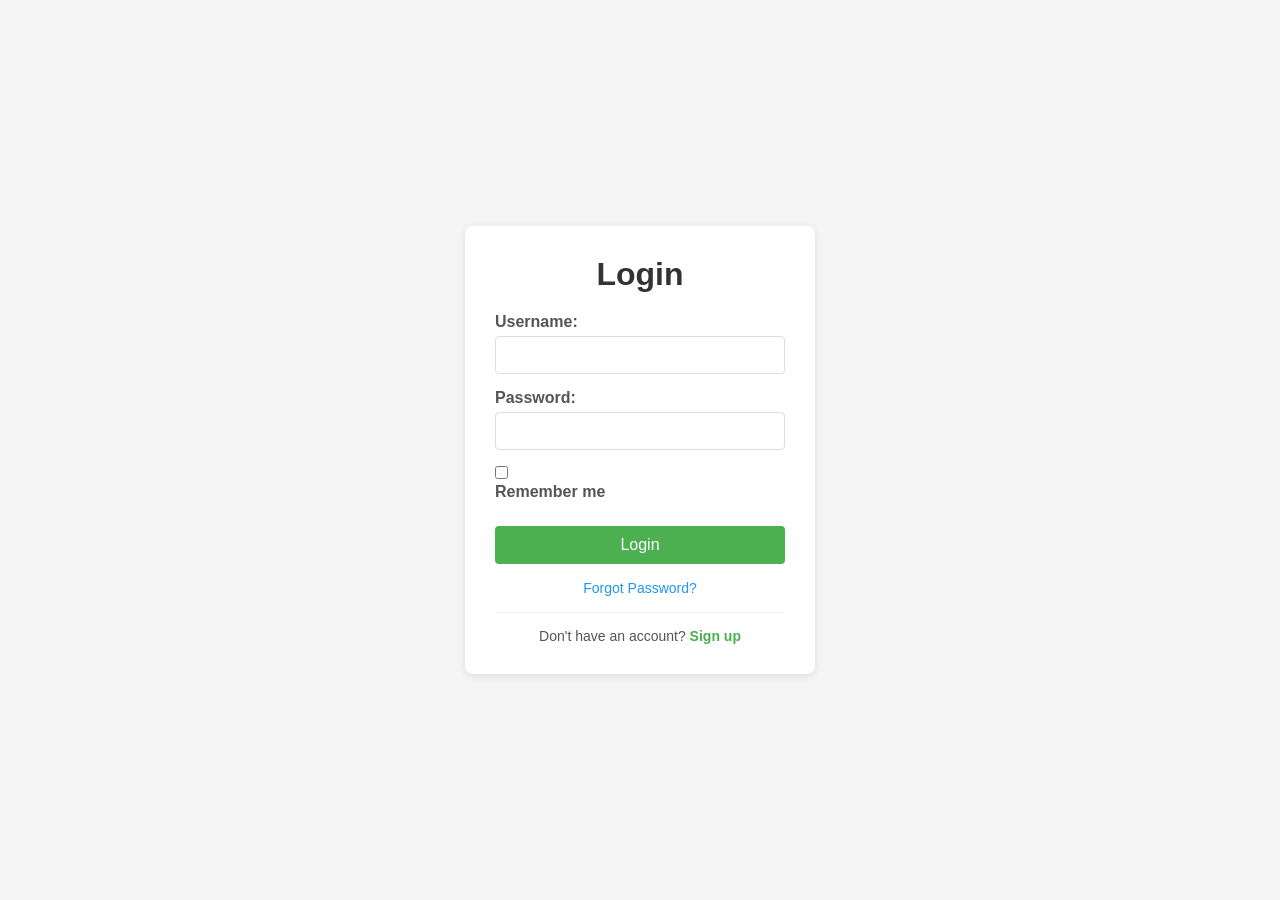
<file: index.html>
<!DOCTYPE html>
<html lang="en">
<head>
    <meta charset="UTF-8">
    <meta name="viewport" content="width=device-width, initial-scale=1.0">
    <title>Login Page</title>
    <link rel="stylesheet" href="styles.css">
</head>
<body>
    <div class="container">
        <h1>Login</h1>
        <form action="#" method="post">
            <div class="form-group">
                <label for="username">Username:</label>
                <input type="text" id="username" name="username" required>
            </div>
            <div class="form-group">
                <label for="password">Password:</label>
                <input type="password" id="password" name="password" required>
            </div>
            <div class="form-group">
                <input type="checkbox" id="remember" name="remember">
                <label for="remember">Remember me</label>
            </div>
            <button type="submit">Login</button>
        </form>
        <div class="forgot-password">
            <a href="#">Forgot Password?</a>
        </div>
        <div class="signup-link">
            <p>Don't have an account? <a href="signup.html">Sign up</a></p>
        </div>
    </div>
</body>
</html>
</file>
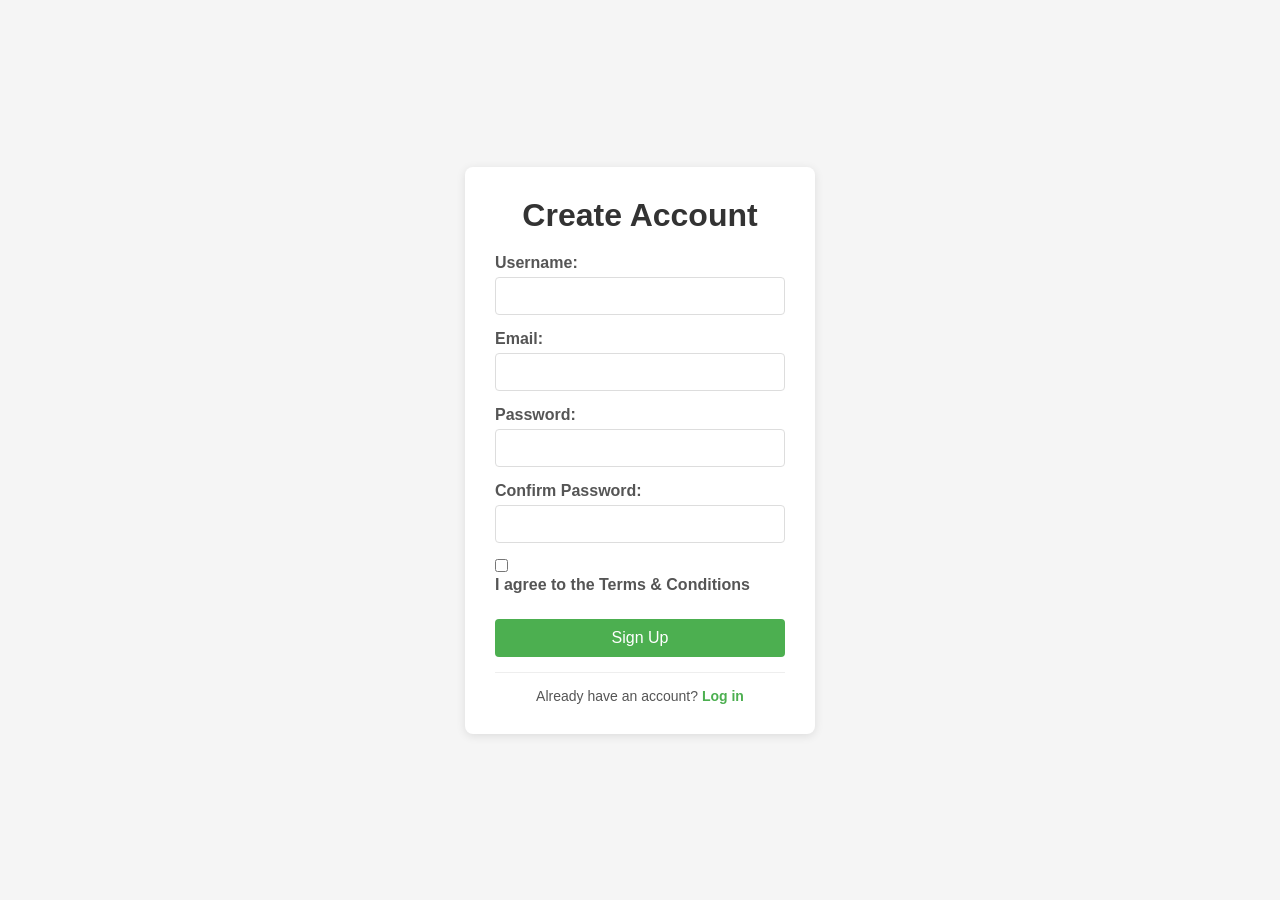
<file: signup.html>
<!DOCTYPE html>
<html lang="en">
<head>
    <meta charset="UTF-8">
    <meta name="viewport" content="width=device-width, initial-scale=1.0">
    <title>Sign Up</title>
    <link rel="stylesheet" href="styles.css">
</head>
<body>
    <div class="container">
        <h1>Create Account</h1>
        <form action="#" method="post">
            <div class="form-group">
                <label for="username">Username:</label>
                <input type="text" id="username" name="username" required>
            </div>
            <div class="form-group">
                <label for="email">Email:</label>
                <input type="email" id="email" name="email" required>
            </div>
            <div class="form-group">
                <label for="password">Password:</label>
                <input type="password" id="password" name="password" required>
            </div>
            <div class="form-group">
                <label for="confirmPassword">Confirm Password:</label>
                <input type="password" id="confirmPassword" name="confirmPassword" required>
            </div>
            <div class="form-group">
                <input type="checkbox" id="terms" name="terms" required>
                <label for="terms">I agree to the Terms & Conditions</label>
            </div>
            <button type="submit">Sign Up</button>
        </form>
        <div class="signup-link">
            <p>Already have an account? <a href="index.html">Log in</a></p>
        </div>
    </div>
</body>
</html>
</file>
<file: styles.css>
* {
    box-sizing: border-box;
    margin: 0;
    padding: 0;
    font-family: Arial, sans-serif;
}

body {
    background-color: #f5f5f5;
    display: flex;
    justify-content: center;
    align-items: center;
    height: 100vh;
}

.container {
    background-color: white;
    padding: 30px;
    border-radius: 8px;
    box-shadow: 0 2px 10px rgba(0, 0, 0, 0.1);
    width: 350px;
}

h1 {
    text-align: center;
    margin-bottom: 20px;
    color: #333;
}

.form-group {
    margin-bottom: 15px;
}

label {
    display: block;
    margin-bottom: 5px;
    font-weight: bold;
    color: #555;
}

input[type="text"],
input[type="password"],
input[type="email"] {
    width: 100%;
    padding: 10px;
    border: 1px solid #ddd;
    border-radius: 4px;
    font-size: 14px;
}

input[type="checkbox"] {
    margin-right: 5px;
}

button {
    width: 100%;
    padding: 10px;
    background-color: #4CAF50;
    color: white;
    border: none;
    border-radius: 4px;
    cursor: pointer;
    font-size: 16px;
    margin-top: 10px;
}

button:hover {
    background-color: #45a049;
}

.forgot-password {
    text-align: center;
    margin-top: 15px;
}

.forgot-password a {
    color: #2196F3;
    text-decoration: none;
    font-size: 14px;
}

.forgot-password a:hover {
    text-decoration: underline;
}

.signup-link {
    text-align: center;
    margin-top: 15px;
    padding-top: 15px;
    border-top: 1px solid #eee;
}

.signup-link p {
    font-size: 14px;
    color: #555;
}

.signup-link a {
    color: #4CAF50;
    text-decoration: none;
    font-weight: bold;
}

.signup-link a:hover {
    text-decoration: underline;
}
</file>
